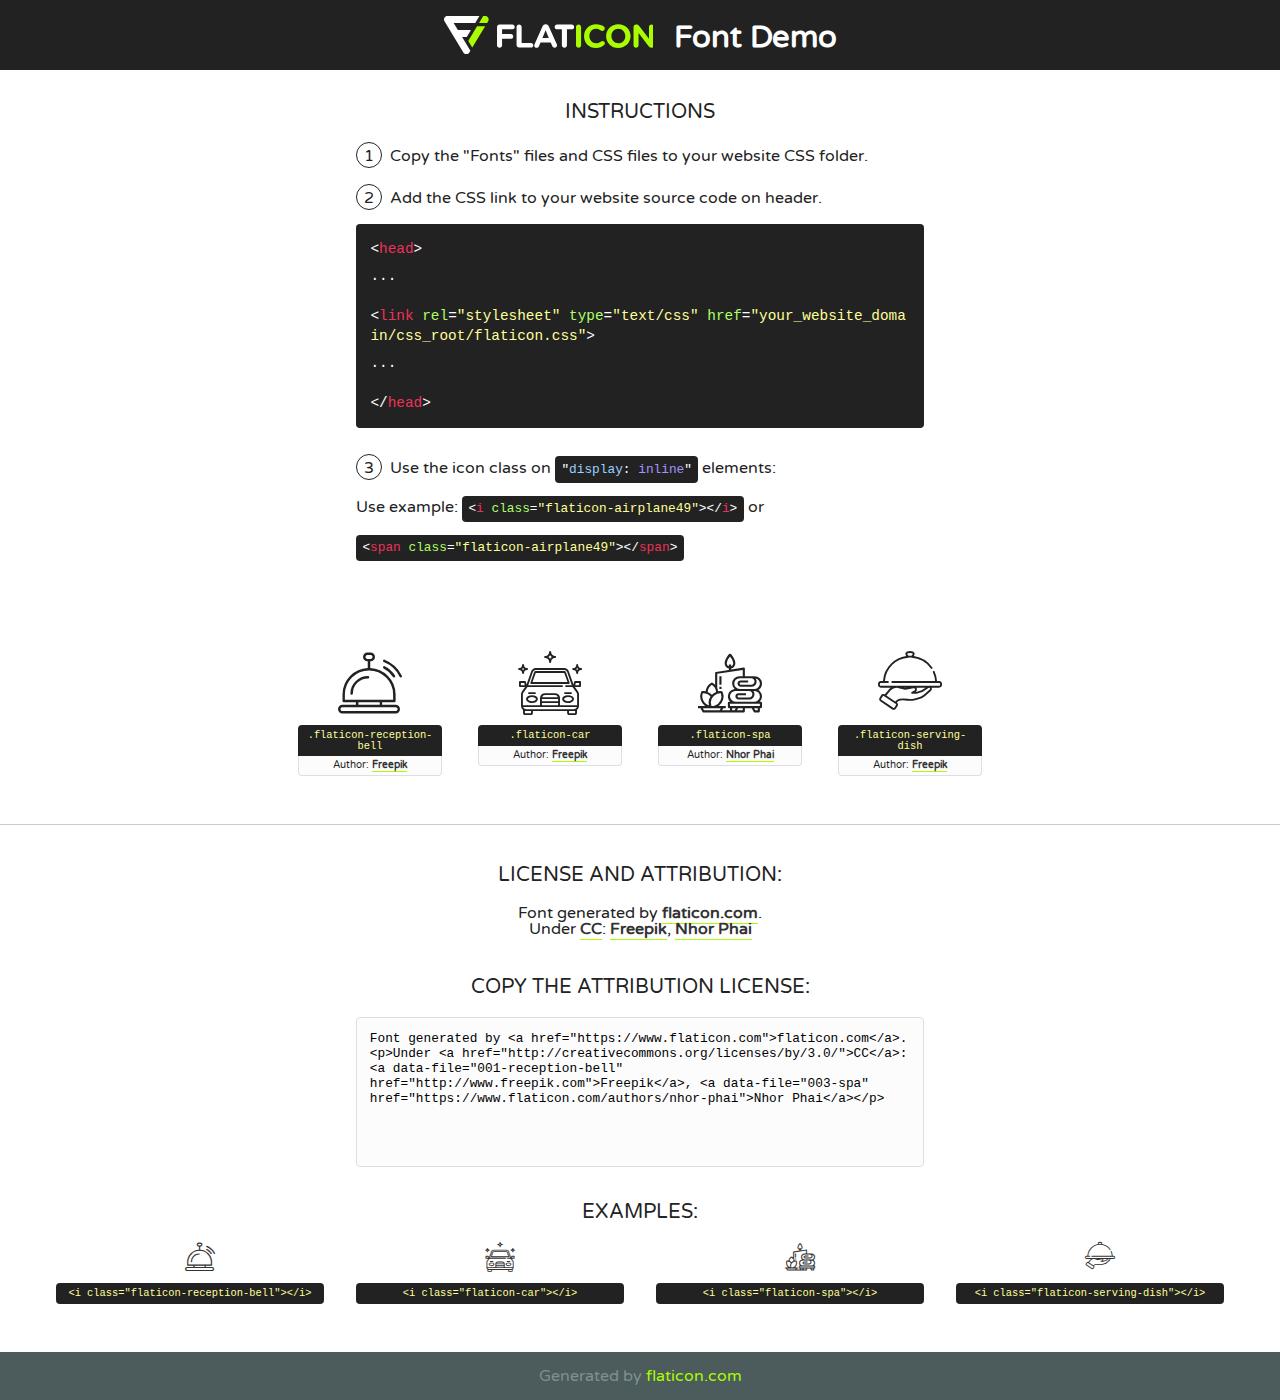
<file: fonts/flaticon/font/flaticon.html>
<!DOCTYPE html>
<!--
  Flaticon icon font: Flaticon
  Creation date: 06/11/2018 21:42
-->
<html>
<!DOCTYPE html>
<html>

<head>
    <title>Flaticon WebFont</title>
    <link href="http://fonts.googleapis.com/css?family=Varela+Round" rel="stylesheet" type="text/css" />
    <link rel="stylesheet" type="text/css" href="flaticon.css">
    <meta charset="UTF-8">
    <style>
    html, body, div, span, applet, object, iframe,
    h1, h2, h3, h4, h5, h6, p, blockquote, pre,
    a, abbr, acronym, address, big, cite, code,
    del, dfn, em, img, ins, kbd, q, s, samp,
    small, strike, strong, sub, sup, tt, var,
    b, u, i, center,
    dl, dt, dd, ol, ul, li,
    fieldset, form, label, legend,
    table, caption, tbody, tfoot, thead, tr, th, td,
    article, aside, canvas, details, embed, 
    figure, figcaption, footer, header, hgroup, 
    menu, nav, output, ruby, section, summary,
    time, mark, audio, video {
        margin: 0;
        padding: 0;
        border: 0;
        font-size: 100%;
        font: inherit;
        vertical-align: baseline;
    }
    /* HTML5 display-role reset for older browsers */
    article, aside, details, figcaption, figure, 
    footer, header, hgroup, menu, nav, section {
        display: block;
    }
    body {
        line-height: 1;
    }
    ol, ul {
        list-style: none;
    }
    blockquote, q {
        quotes: none;
    }
    blockquote:before, blockquote:after,
    q:before, q:after {
        content: '';
        content: none;
    }
    table {
        border-collapse: collapse;
        border-spacing: 0;
    }
    body {
        font-family: 'Varela Round', Helvetica, Arial, sans-serif;
        font-size: 16px;
        color: #222;
    }
    a {
        color: #333;
        border-bottom: 1px solid #a9fd00;
        font-weight: bold;
        text-decoration: none;
    }
    * {
        -moz-box-sizing: border-box;
        -webkit-box-sizing: border-box;
        box-sizing: border-box;
        margin: 0;
        padding: 0;
    }
    [class^="flaticon-"]:before, [class*=" flaticon-"]:before, [class^="flaticon-"]:after, [class*=" flaticon-"]:after {
        font-family: Flaticon;
        font-size: 30px;
        font-style: normal;
        margin-left: 20px;
        color: #333;
    }
    .wrapper {
        max-width: 600px;
        margin: auto;
        padding: 0 1em;
    }
    .title {
        font-size: 1.25em;
        text-align: center;
        margin-bottom: 1em;
        text-transform: uppercase;
    }
    header {
        text-align: center;
        background-color: #222;
        color: #fff;
        padding: 1em;
    }
    header .logo {
        width: 210px;
        height: 38px;
        display: inline-block;
        vertical-align: middle;
        margin-right: 1em;
        border: none;
    }
    header strong {
        font-size: 1.95em;
        font-weight: bold;
        vertical-align: middle;
        margin-top: 5px;
        display: inline-block;
    }
    .demo {
        margin: 2em auto;
        line-height: 1.25em;
    }
    .demo ul li {
        margin-bottom: 1em;
    }
    .demo ul li .num {
        color: #222;
        border-radius: 20px;
        display: inline-block;
        width: 26px;
        padding: 3px;
        height: 26px;
        text-align: center;
        margin-right: 0.5em;
        border: 1px solid #222;
    }
    .demo ul li code {
        background-color: #222;
        border-radius: 4px;
        padding: 0.25em 0.5em;
        display: inline-block;
        color: #fff;
        font-family: Consolas,Monaco,Lucida Console,Liberation Mono,DejaVu Sans Mono,Bitstream Vera Sans Mono,Courier New, monospace;
        font-weight: lighter;
        margin-top: 1em;
        font-size: 0.8em;
        word-break: break-all;
    }
    .demo ul li code.big {
        padding: 1em;
        font-size: 0.9em;
    }
    .demo ul li code .red {
        color: #EF3159;
    }
    .demo ul li code .green {
        color: #ACFF65;
    }
    .demo ul li code .yellow {
        color: #FFFF99;
    }
    .demo ul li code .blue {
        color: #99D3FF;
    }
    .demo ul li code .purple {
        color: #A295FF;
    }
    .demo ul li code .dots {
        margin-top: 0.5em;
        display: block;
    }
    #glyphs {
        border-bottom: 1px solid #ccc;
        padding: 2em 0;
        text-align: center;
    }
    .glyph {
        display: inline-block;
        width: 9em;
        margin: 1em;
        text-align: center;
        vertical-align: top;
        background: #FFF;
    }
    .glyph .glyph-icon {
        padding: 10px;
        display: block;
        font-family:"Flaticon";
        font-size: 64px;
        line-height: 1;
    }
    .glyph .glyph-icon:before {
        font-size: 64px;
        color: #222;
        margin-left: 0;
    }
    .class-name {
        font-size: 0.65em;
        background-color: #222;
        color: #fff;
        border-radius: 4px 4px 0 0;
        padding: 0.5em;
        color: #FFFF99;
        font-family: Consolas,Monaco,Lucida Console,Liberation Mono,DejaVu Sans Mono,Bitstream Vera Sans Mono,Courier New, monospace;
    }
    .author-name {
        font-size: 0.6em;
        background-color: #fcfcfd;
        border: 1px solid #DEDEE4;
        border-top: 0;
        border-radius: 0 0 4px 4px;
        padding: 0.5em;
    }
    .class-name:last-child {
        font-size: 10px;
        color:#888;
    }
    .class-name:last-child a {
        font-size: 10px;
        color:#555;
    }
    .class-name:last-child a:hover {
        color:#a9fd00;
    }
    .glyph > input {
        display: block;
        width: 100px;
        margin: 5px auto;
        text-align: center;
        font-size: 12px;
        cursor: text;
    }
    .glyph > input.icon-input {
        font-family:"Flaticon";
        font-size: 16px;
        margin-bottom: 10px;
    }
    .attribution .title {
        margin-top: 2em;
    }
    .attribution textarea {
        background-color: #fcfcfd;
        padding: 1em;
        border: none;
        box-shadow: none;
        border: 1px solid #DEDEE4;
        border-radius: 4px;
        resize: none;
        width: 100%;
        height: 150px;
        font-size: 0.8em;
        font-family: Consolas,Monaco,Lucida Console,Liberation Mono,DejaVu Sans Mono,Bitstream Vera Sans Mono,Courier New, monospace;
        -webkit-appearance: none;
    }
    .iconsuse {
        margin: 2em auto;
        text-align: center;
        max-width: 1200px;
    }
    .iconsuse:after {
        content: '';
        display: table;
        clear: both;
    }
    .iconsuse .image {
        float: left;
        width: 25%;
        padding: 0 1em;
    }
    .iconsuse .image p {
        margin-bottom: 1em;
    }
    .iconsuse .image span {
        display: block;
        font-size: 0.65em;
        background-color: #222;
        color: #fff;
        border-radius: 4px;
        padding: 0.5em;
        color: #FFFF99;
        margin-top: 1em;
        font-family: Consolas,Monaco,Lucida Console,Liberation Mono,DejaVu Sans Mono,Bitstream Vera Sans Mono,Courier New, monospace;
    }
    #footer {
        text-align: center;
        background-color: #4C5B5C;
        color: #7c9192;
        padding: 1em;
    }
    #footer a {
        border: none;
        color: #a9fd00;
        font-weight: normal;
    }
    @media (max-width: 960px) {
        .iconsuse .image {
            width: 50%;
        }
    }
    @media (max-width: 560px) {
        .iconsuse .image {
            width: 100%;
        }
    }
    </style>
</head>

<body class="characters-off">

    <header>
        <a href="https://www.flaticon.com" target="_blank" class="logo">
            <svg version="1.1" xmlns="http://www.w3.org/2000/svg" xmlns:xlink="http://www.w3.org/1999/xlink" xmlns:a="http://ns.adobe.com/AdobeSVGViewerExtensions/3.0/" viewBox="0 0 560.875 102.036" enable-background="new 0 0 560.875 102.036" xml:space="preserve">
                <defs>
                </defs>
                <g>
                    <g class="letters">
                        <path fill="#ffffff" d="M141.596,29.675c0-3.777,2.985-6.767,6.764-6.767h34.438c3.426,0,6.15,2.728,6.15,6.15
                        c0,3.43-2.724,6.149-6.15,6.149h-27.674v13.091h23.719c3.429,0,6.151,2.724,6.151,6.15c0,3.43-2.723,6.149-6.151,6.149h-23.719
                        v17.574c0,3.773-2.986,6.761-6.764,6.761c-3.779,0-6.764-2.989-6.764-6.761V29.675z"></path>
                        <path fill="#ffffff" d="M193.844,29.149c0-3.781,2.985-6.767,6.764-6.767c3.776,0,6.763,2.985,6.763,6.767v42.957h25.039
                        c3.426,0,6.149,2.726,6.149,6.153c0,3.425-2.723,6.15-6.149,6.15h-31.802c-3.779,0-6.764-2.986-6.764-6.768V29.149z"></path>
                        <path fill="#ffffff" d="M241.891,75.71l21.438-48.407c1.492-3.341,4.215-5.357,7.906-5.357h0.792
                        c3.686,0,6.323,2.017,7.815,5.357l21.439,48.407c0.436,0.967,0.701,1.845,0.701,2.723c0,3.602-2.809,6.501-6.414,6.501
                        c-3.161,0-5.269-1.845-6.499-4.655l-4.132-9.661h-27.059l-4.301,10.102c-1.144,2.631-3.426,4.214-6.237,4.214
                        c-3.517,0-6.24-2.81-6.24-6.325C241.1,77.64,241.451,76.677,241.891,75.71z M279.932,58.666l-8.521-20.297l-8.526,20.297H279.932
                        z"></path>
                        <path fill="#ffffff" d="M314.864,35.387H301.86c-3.429,0-6.239-2.813-6.239-6.238c0-3.429,2.811-6.24,6.239-6.24h39.533
                        c3.426,0,6.237,2.811,6.237,6.24c0,3.425-2.811,6.238-6.237,6.238h-13.001v42.785c0,3.773-2.99,6.761-6.764,6.761
                        c-3.779,0-6.764-2.989-6.764-6.761V35.387z"></path>
                        <path fill="#A9FD00" d="M352.615,29.149c0-3.781,2.985-6.767,6.767-6.767c3.774,0,6.761,2.985,6.761,6.767v49.024
                        c0,3.773-2.987,6.761-6.761,6.761c-3.781,0-6.767-2.989-6.767-6.761V29.149z"></path>
                        <path fill="#A9FD00" d="M374.132,53.836v-0.179c0-17.481,13.178-31.801,32.065-31.801c9.22,0,15.459,2.458,20.557,6.238
                        c1.402,1.054,2.637,2.985,2.637,5.357c0,3.692-2.985,6.59-6.681,6.59c-1.845,0-3.071-0.702-4.044-1.319
                        c-3.776-2.813-7.729-4.393-12.562-4.393c-10.364,0-17.831,8.611-17.831,19.154v0.173c0,10.542,7.291,19.329,17.831,19.329
                        c5.715,0,9.492-1.756,13.359-4.834c1.049-0.874,2.458-1.491,4.039-1.491c3.429,0,6.325,2.813,6.325,6.236
                        c0,2.106-1.056,3.78-2.282,4.834c-5.539,4.834-12.036,7.733-21.878,7.733C387.572,85.464,374.132,71.493,374.132,53.836z"></path>
                        <path fill="#A9FD00" d="M433.009,53.836v-0.179c0-17.481,13.79-31.801,32.766-31.801c18.981,0,32.592,14.143,32.592,31.628v0.173
                        c0,17.483-13.785,31.807-32.769,31.807C446.625,85.464,433.009,71.32,433.009,53.836z M484.224,53.836v-0.179
                        c0-10.539-7.725-19.326-18.626-19.326c-10.893,0-18.449,8.611-18.449,19.154v0.173c0,10.542,7.73,19.329,18.626,19.329
                        C476.676,72.986,484.224,64.378,484.224,53.836z"></path>
                        <path fill="#A9FD00" d="M506.233,29.321c0-3.774,2.99-6.763,6.767-6.763h1.401c3.252,0,5.183,1.583,7.029,3.953l26.093,34.265
                        V29.059c0-3.692,2.99-6.677,6.681-6.677c3.683,0,6.671,2.985,6.671,6.677v48.934c0,3.78-2.987,6.765-6.764,6.765h-0.436
                        c-3.257,0-5.188-1.581-7.034-3.953l-27.056-35.492v32.944c0,3.687-2.985,6.676-6.678,6.676c-3.683,0-6.673-2.989-6.673-6.676
                        V29.321z"></path>
                    </g>
                    <g class="insignia">
                        <path fill="#ffffff" d="M48.372,56.137h12.517l11.156-18.537H37.186L25.688,18.539h57.825L94.668,0H9.271
                        C5.925,0,2.842,1.801,1.198,4.716c-1.644,2.907-1.593,6.482,0.134,9.343l50.38,83.501c1.678,2.781,4.689,4.476,7.938,4.476
                        c3.246,0,6.257-1.695,7.935-4.476l2.898-4.804L48.372,56.137z"></path>
                        <g class="i">
                            <path fill="#A9FD00" d="M93.575,18.539h0.031v0.004l21.652,0.004l2.705-4.488c1.727-2.861,1.778-6.436,0.133-9.343
                            C116.454,1.801,113.371,0,110.026,0h-5.294L93.575,18.539z"></path>
                            <polygon fill="#A9FD00" points="88.291,27.356 64.725,66.486 75.519,84.404 109.942,27.356"></polygon>
                        </g>
                    </g>
                </g>
            </svg>
        </a>
        <strong>Font Demo</strong>
    </header>


    <section class="demo wrapper">

        <p class="title">Instructions</p>

        <ul>
            <li>
                <span class="num">1</span>Copy the "Fonts" files and CSS files to your website CSS folder.
            </li>
            <li>
                <span class="num">2</span>Add the CSS link to your website source code on header.
                <code class="big">
                    &lt;<span class="red">head</span>&gt;
                    <br/><span class="dots">...</span>
                    <br/>&lt;<span class="red">link</span> <span class="green">rel</span>=<span class="yellow">"stylesheet"</span> <span class="green">type</span>=<span class="yellow">"text/css"</span> <span class="green">href</span>=<span class="yellow">"your_website_domain/css_root/flaticon.css"</span>&gt;
                    <br/><span class="dots">...</span>
                    <br/>&lt;/<span class="red">head</span>&gt;
                </code>
            </li>

            <li>
                <p>
                    <span class="num">3</span>Use the icon class on <code>"<span class="blue">display</span>:<span class="purple"> inline</span>"</code> elements:
                    <br />
                    Use example: <code>&lt;<span class="red">i</span> <span class="green">class</span>=<span class="yellow">&quot;flaticon-airplane49&quot;</span>&gt;&lt;/<span class="red">i</span>&gt;</code> or <code>&lt;<span class="red">span</span> <span class="green">class</span>=<span class="yellow">&quot;flaticon-airplane49&quot;</span>&gt;&lt;/<span class="red">span</span>&gt;</code>
            </li>
        </ul>

    </section>




   <section id="glyphs">          
    
      
        <div class="glyph"><div class="glyph-icon flaticon-reception-bell"></div>
            <div class="class-name">.flaticon-reception-bell</div>
            <div class="author-name">Author: <a data-file="001-reception-bell" href="http://www.freepik.com">Freepik</a> </div> 
        </div>        
        
        <div class="glyph"><div class="glyph-icon flaticon-car"></div>
            <div class="class-name">.flaticon-car</div>
            <div class="author-name">Author: <a data-file="002-car" href="http://www.freepik.com">Freepik</a> </div> 
        </div>        
        
        <div class="glyph"><div class="glyph-icon flaticon-spa"></div>
            <div class="class-name">.flaticon-spa</div>
            <div class="author-name">Author: <a data-file="003-spa" href="https://www.flaticon.com/authors/nhor-phai">Nhor Phai</a> </div> 
        </div>        
        
        <div class="glyph"><div class="glyph-icon flaticon-serving-dish"></div>
            <div class="class-name">.flaticon-serving-dish</div>
            <div class="author-name">Author: <a data-file="004-serving-dish" href="http://www.freepik.com">Freepik</a> </div> 
        </div>        
        

    </section>



    <section class="attribution wrapper"   style="text-align:center;">

      <div class="title">License and attribution:</div><div class="attrDiv">Font generated by <a href="https://www.flaticon.com">flaticon.com</a>. <div><p>Under <a href="http://creativecommons.org/licenses/by/3.0/">CC</a>: <a data-file="001-reception-bell" href="http://www.freepik.com">Freepik</a>, <a data-file="003-spa" href="https://www.flaticon.com/authors/nhor-phai">Nhor Phai</a></p>  </div>
      </div>
      <div class="title">Copy the Attribution License:</div>

    <textarea onclick="this.focus();this.select();">Font generated by &lt;a href=&quot;https://www.flaticon.com&quot;&gt;flaticon.com&lt;/a&gt;. <p>Under <a href="http://creativecommons.org/licenses/by/3.0/">CC</a>: <a data-file="001-reception-bell" href="http://www.freepik.com">Freepik</a>, <a data-file="003-spa" href="https://www.flaticon.com/authors/nhor-phai">Nhor Phai</a></p>  
     </textarea>

    </section>

    <section class="iconsuse">

          <div class="title">Examples:</div>            
             
            <div class="image">
                <p>
                    <i class="glyph-icon flaticon-reception-bell"></i> 
                    <span>&lt;i class=&quot;flaticon-reception-bell&quot;&gt;&lt;/i&gt;</span>
                </p>
            </div>
            
            <div class="image">
                <p>
                    <i class="glyph-icon flaticon-car"></i> 
                    <span>&lt;i class=&quot;flaticon-car&quot;&gt;&lt;/i&gt;</span>
                </p>
            </div>
            
            <div class="image">
                <p>
                    <i class="glyph-icon flaticon-spa"></i> 
                    <span>&lt;i class=&quot;flaticon-spa&quot;&gt;&lt;/i&gt;</span>
                </p>
            </div>
            
            <div class="image">
                <p>
                    <i class="glyph-icon flaticon-serving-dish"></i> 
                    <span>&lt;i class=&quot;flaticon-serving-dish&quot;&gt;&lt;/i&gt;</span>
                </p>
            </div>
                       
        </div>
                            
    </section>

<div id="footer">
    <div>Generated by <a href="https://www.flaticon.com">flaticon.com</a>
    </div>
</div>



</body>
</html>
</file>
<file: fonts/flaticon/font/flaticon.css>
/*
  	Flaticon icon font: Flaticon
  	Creation date: 06/11/2018 21:42
  	*/

@font-face {
  font-family: "Flaticon";
  src: url("./Flaticon.eot");
  src: url("./Flaticon.eot?#iefix") format("embedded-opentype"),
       url("./Flaticon.woff") format("woff"),
       url("./Flaticon.ttf") format("truetype"),
       url("./Flaticon.svg#Flaticon") format("svg");
  font-weight: normal;
  font-style: normal;
}

@media screen and (-webkit-min-device-pixel-ratio:0) {
  @font-face {
    font-family: "Flaticon";
    src: url("./Flaticon.svg#Flaticon") format("svg");
  }
}

[class^="flaticon-"]:before, [class*=" flaticon-"]:before,
[class^="flaticon-"]:after, [class*=" flaticon-"]:after {   
  font-family: Flaticon;
        font-size: 20px;
font-style: normal;
margin-left: 20px;
}

.flaticon-reception-bell:before { content: "\f100"; }
.flaticon-car:before { content: "\f101"; }
.flaticon-spa:before { content: "\f102"; }
.flaticon-serving-dish:before { content: "\f103"; }
</file>
